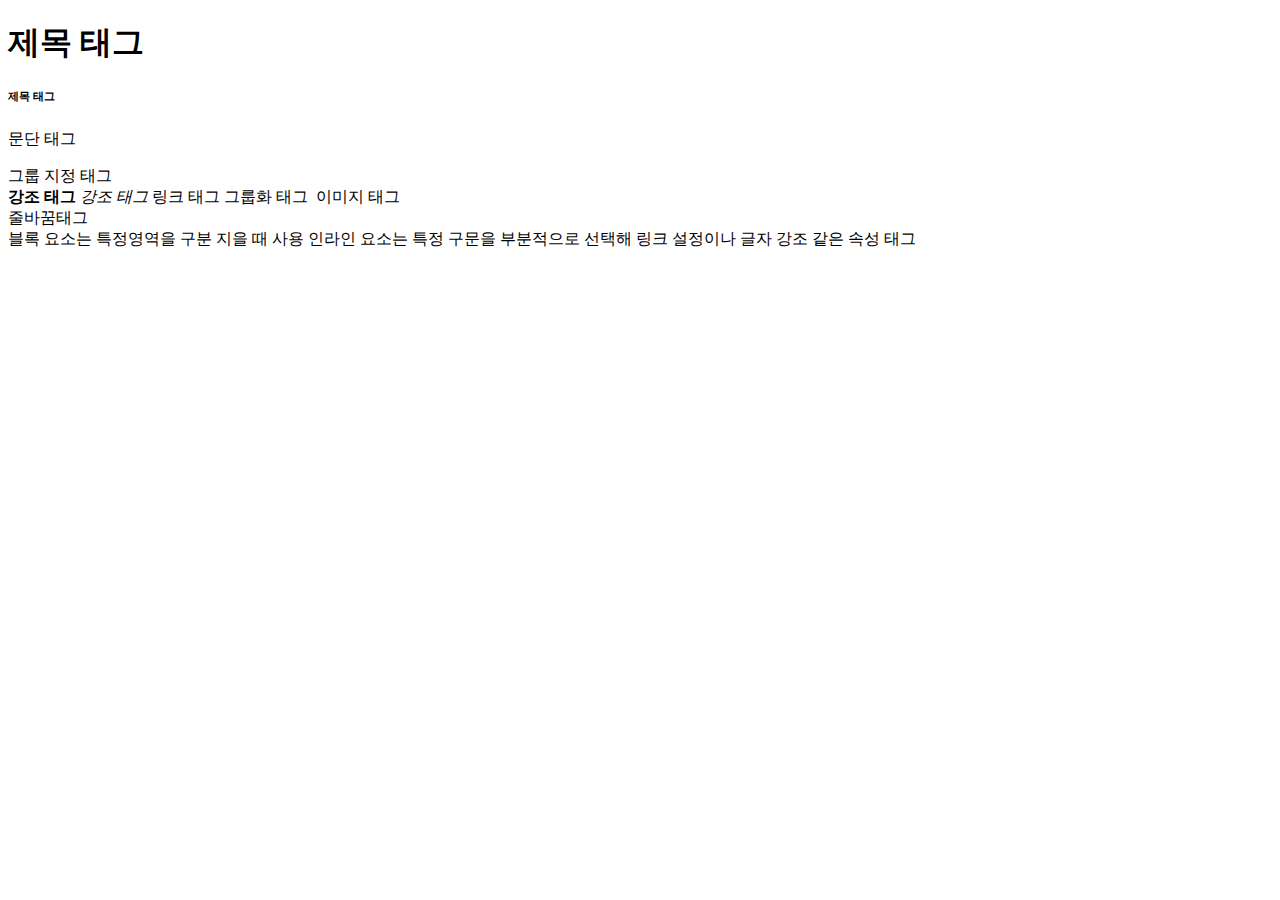
<file: tutorial/html/blockInline.html>
<!DOCTYPE html>
<html lang="ko">
<head>
    <meta charset="UTF-8">
    <meta http-equiv="X-UA-Compatible" content="IE=edge">
    <meta name="viewport" content="width=device-width, initial-scale=1.0">
    <title>Document</title>
</head>
<body>
    <!-- block -->
    <h1> 제목 태그 </h1>
    <h6> 제목 태그 </h6>
    <p> 문단 태그</p>
    <div> 그룹 지정 태그</div>
    
    <!-- inline-->
    <strong> 강조 태그 </strong>
    <em> 강조 태그 </em>
    <a> 링크 태그 </a>
    <span> 그룹화 태그 </span>
    <img> 이미지 태그
    <br> 줄바꿈태그

    <div>
        블록 요소는 특정영역을 구분 지을 때 사용
        인라인 요소는 특정 구문을 부분적으로 선택해 링크 설정이나 글자 강조 같은 속성 태그
    </div>

    

</body>
</html>
</file>
